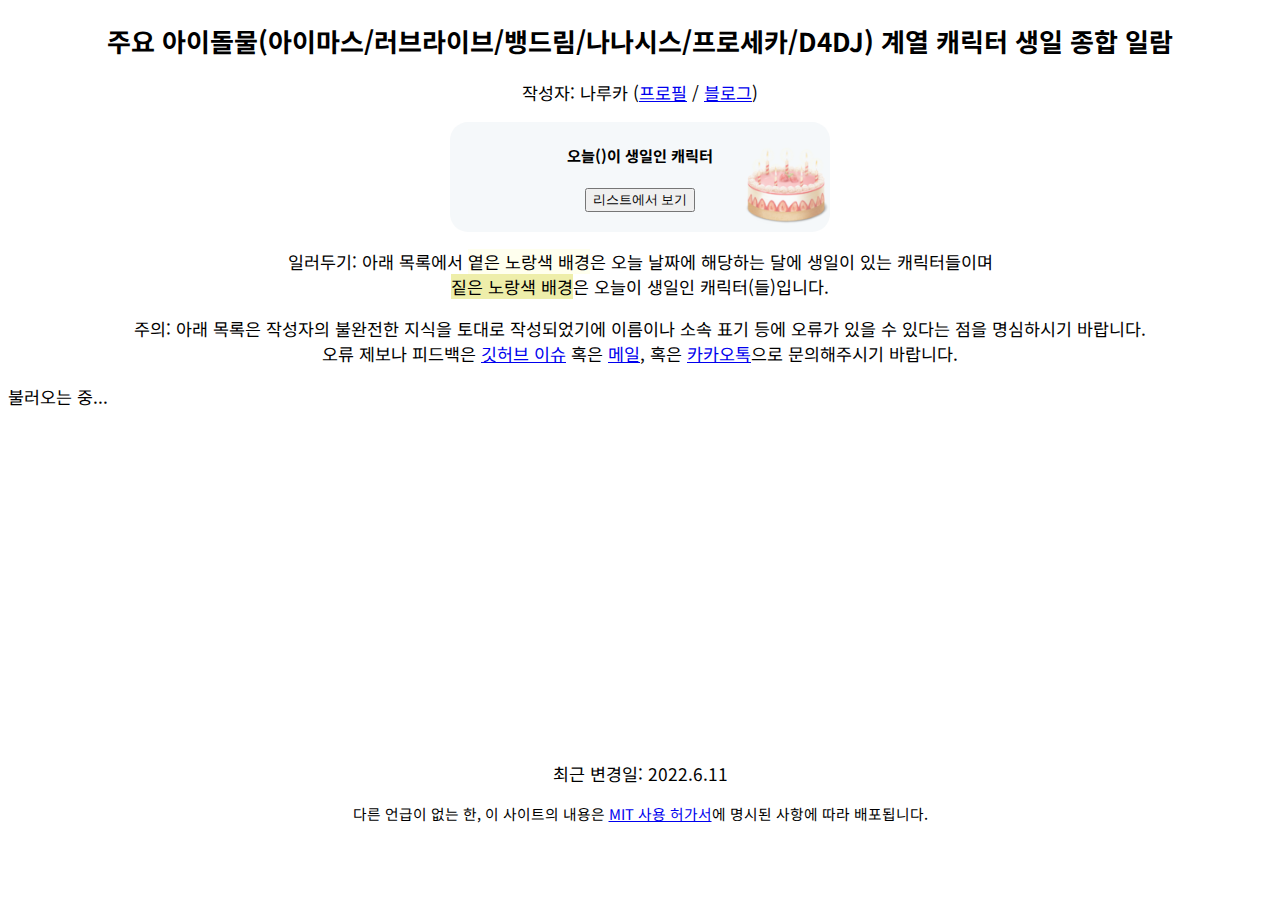
<file: index.htm>
<!DOCTYPE html>
<html lang="ko">
<head>
<meta http-equiv="X-UA-Compatible" content="IE=Edge" />
<title>주요 아이돌물 계열 캐릭터 생일 종합 일람</title>
<meta charset="utf-8" />
<meta name="viewport" content="width=device-width, initial-scale=1.0" />
<link rel="stylesheet" type="text/css" href="https://fonts.googleapis.com/css2?family=Noto+Sans+KR&display=swap" />
<link rel="stylesheet" type="text/css" href="css/style_b.css" />
<script type="text/javascript" src="https://cdnjs.cloudflare.com/ajax/libs/jquery/3.4.0/jquery.min.js" integrity="sha256-BJeo0qm959uMBGb65z40ejJYGSgR7REI4+CW1fNKwOg=" crossorigin="anonymous"></script>
<script type="text/javascript" src="js/common.js"></script>
<script type="text/javascript" src="js/render_table.js"></script>
<script type="text/javascript">
$(document).ready(function(){
 renderTable.run("./data/birthday_table.json","birthday_list","birthday_table","today_chara");
 document.getElementById("seek_today").addEventListener("click",function(){renderTable.seekToday("birthday_table");});
});
</script>
<link rel="shortcut icon" href="/favicon.ico" type="image/x-icon" />
<link rel="icon" href="/favicon.ico" type="image/x-icon" />
</head>
<body>

<h2 style="text-align: center;">주요 아이돌물(아이마스/러브라이브/뱅드림/나나시스/프로세카/D4DJ) 계열 캐릭터 생일 종합 일람</h2>

<p id="authorinfo">작성자: 나루카 (<a href="https://naruka.me/">프로필</a> / <a href="https://blog.naruka.me">블로그</a>)</p>

<div id="birthday_today">
 <h3>오늘(<span id="date_01"></span>)이 생일인 캐릭터</h3>
 <div id="today_chara"></div>
 <button id="seek_today" style="margin-top: 0.5em;">리스트에서 보기</button>
</div>

<p id="legends">
일러두기: 아래 목록에서 <span style="background-color: #FFFFEE;">옅은 노랑색 배경</span>은 오늘 날짜에 해당하는 달에 생일이 있는 캐릭터들이며<br />
<span style="background-color: #EEEEAA;">짙은 노랑색 배경</span>은 오늘이 생일인 캐릭터(들)입니다.
</p>

<p id="caution">
주의: 아래 목록은 작성자의 불완전한 지식을 토대로 작성되었기에 이름이나 소속 표기 등에 오류가 있을 수 있다는 점을 명심하시기 바랍니다.<br />
오류 제보나 피드백은 <a href="https://github.com/project-cat-aimin/vidol-birthdays/issues">깃허브 이슈</a> 혹은 <a href="#" onclick="openMailAddr(this);" data-name="hoshino" data-domain="naruka" data-tld="me">메일</a>, 혹은 <a href="https://open.kakao.com/me/NabiYuka">카카오톡</a>으로 문의해주시기 바랍니다.
</p>

<div id="birthday_table">
불러오는 중...
</div>

<p id="lastchange">최근 변경일: 2022.6.11</p>

<p id="licenseinfo">다른 언급이 없는 한, 이 사이트의 내용은 <a href="./LICENSE">MIT 사용 허가서</a>에 명시된 사항에 따라 배포됩니다.</p>

</body>
</html>
</file>
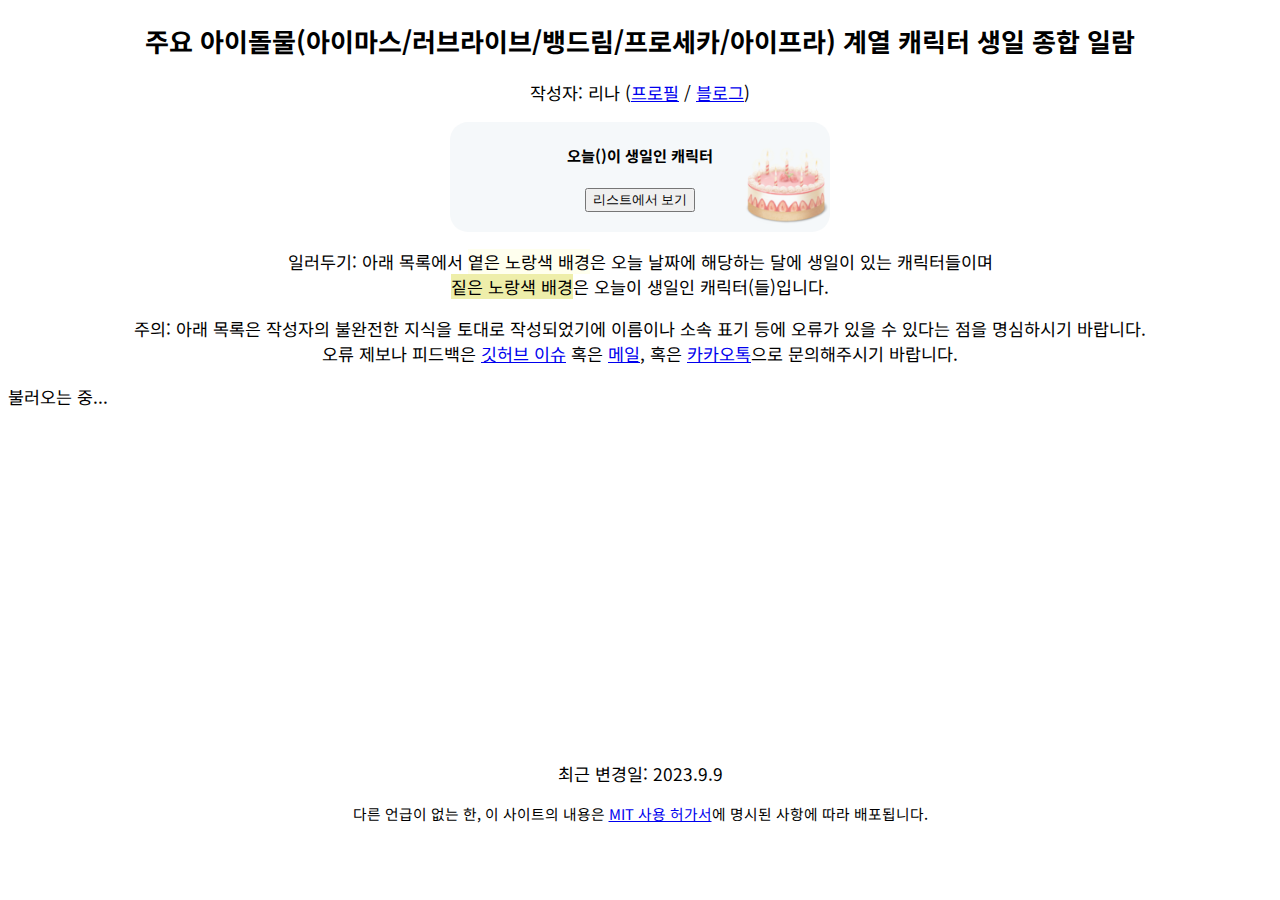
<file: index.html>
<!DOCTYPE html>
<html lang="ko">
<head>
<meta http-equiv="X-UA-Compatible" content="IE=Edge" />
<title>주요 아이돌물 계열 캐릭터 생일 종합 일람</title>
<meta charset="utf-8" />
<meta name="viewport" content="width=device-width, initial-scale=1.0" />
<link rel="stylesheet" type="text/css" href="https://fonts.googleapis.com/css2?family=Noto+Sans+KR&display=swap" />
<link rel="stylesheet" type="text/css" href="css/style_b.css" />
<script type="text/javascript" src="https://cdnjs.cloudflare.com/ajax/libs/jquery/3.4.0/jquery.min.js" integrity="sha256-BJeo0qm959uMBGb65z40ejJYGSgR7REI4+CW1fNKwOg=" crossorigin="anonymous"></script>
<script type="text/javascript" src="js/common.js"></script>
<script type="text/javascript" src="js/render_table.js"></script>
<script type="text/javascript">
$(document).ready(function(){
 renderTable.run("./data/birthday_table.json","birthday_list","birthday_table","today_chara");
 document.getElementById("seek_today").addEventListener("click",function(){renderTable.seekToday("birthday_table");});
 document.getElementById("mail_link").addEventListener("click",function(){
  event.preventDefault();
  openMailAddr(this);
 });
});
</script>
<link rel="shortcut icon" href="/favicon.ico" type="image/x-icon" />
<link rel="icon" href="/favicon.ico" type="image/x-icon" />
</head>
<body>

<h2 style="text-align: center;">주요 아이돌물(아이마스/러브라이브/뱅드림/프로세카/아이프라) 계열 캐릭터 생일 종합 일람</h2>

<p id="authorinfo">작성자: 리나 (<a href="https://rina.pe.kr/">프로필</a> / <a href="https://randomstar.blog/">블로그</a>)</p>

<div id="birthday_today">
 <h3>오늘(<span id="date_01"></span>)이 생일인 캐릭터</h3>
 <div id="today_chara"></div>
 <button id="seek_today" style="margin-top: 0.5em;">리스트에서 보기</button>
</div>

<p id="legends">
일러두기: 아래 목록에서 <span style="background-color: #FFFFEE;">옅은 노랑색 배경</span>은 오늘 날짜에 해당하는 달에 생일이 있는 캐릭터들이며<br />
<span style="background-color: #EEEEAA;">짙은 노랑색 배경</span>은 오늘이 생일인 캐릭터(들)입니다.
</p>

<p id="caution">
주의: 아래 목록은 작성자의 불완전한 지식을 토대로 작성되었기에 이름이나 소속 표기 등에 오류가 있을 수 있다는 점을 명심하시기 바랍니다.<br />
오류 제보나 피드백은 <a href="https://github.com/project-aimin/vidol-birthdays/issues">깃허브 이슈</a> 혹은 <a href="#" id="mail_link" data-name="rina" data-domain="rina" data-tld="pe.kr">메일</a>, 혹은 <a href="https://open.kakao.com/me/Hoshikawa_Rina">카카오톡</a>으로 문의해주시기 바랍니다.
</p>

<div id="birthday_table">
불러오는 중...
</div>

<p id="lastchange">최근 변경일: 2023.9.9</p>

<p id="licenseinfo">다른 언급이 없는 한, 이 사이트의 내용은 <a href="./LICENSE.txt">MIT 사용 허가서</a>에 명시된 사항에 따라 배포됩니다.</p>

</body>
</html>
</file>
<file: css/style_b.css>
body{
 font-size: 13pt;
 font-family: 'Noto Sans KR', sans-serif;
}

#birthday_list{
 text-align: center;
 margin: auto;
 width: 26em;
 overflow: auto;
 font-size: 0.85em;
}

#entryrow_1{width: 10%;}
#entryrow_2{width: 40%;}
#entryrow_3{width: 50%;}

#authorinfo,#legends,#caution,#lastchange{text-align: center;}

#licenseinfo{
 text-align: center;
 font-size: 0.85em;
}

#birthday_table{
 height: 360px;
 overflow: auto;
}

table,thead,tbody,th,tr,td{border: 1px solid #000000;}

#birthday_today{
text-align: center;
justify-content: center;
background-color: #F5F8FA;
background-image: url('/imgs/birthday_icon_trans.png');
background-repeat: no-repeat;
background-size: 87px;
background-position: right bottom;
font-size: 0.75em;
width: 28.5em;
margin-top: 1em;
margin-left: auto;
margin-right: auto;
padding-top: 0.5em;
padding-bottom: 1.5em;
padding-left: 0.375em;
padding-right: 0.375em;
border-radius: 1.4em;
}
</file>
